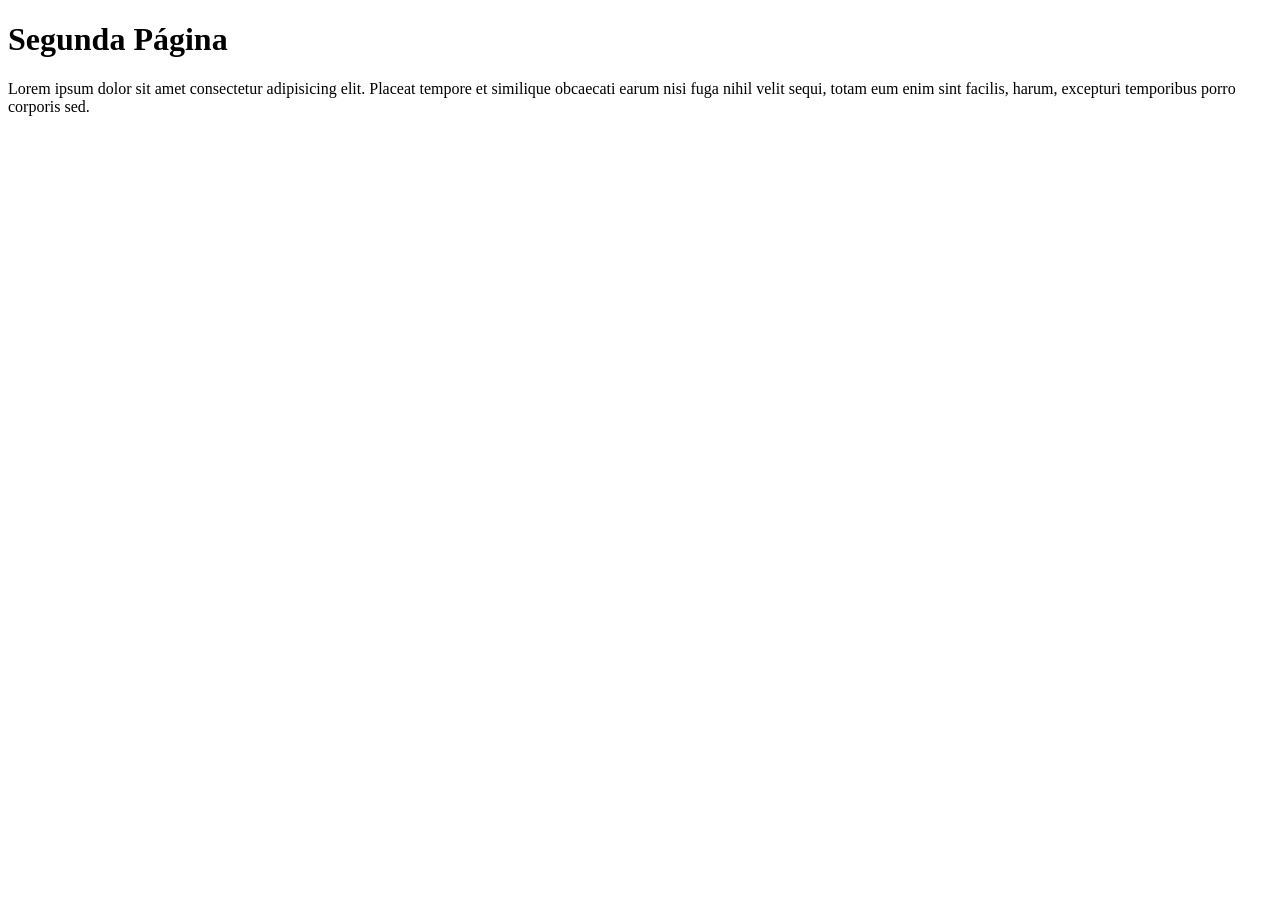
<file: segunda-pagina.html>
<!DOCTYPE html>
<html lang="pt">
<head>
    <meta charset="UTF-8">
    <meta name="viewport" content="width=device-width, initial-scale=1.0">
    <link rel="stylesheet" href="segunda-pagina.css">
    <title>Document</title>
</head>
<body>
    <h1> Segunda Página </h1>
    <p> Lorem ipsum dolor sit amet consectetur adipisicing elit. Placeat tempore et similique obcaecati earum nisi fuga nihil velit sequi, totam eum enim sint facilis, harum, excepturi temporibus porro corporis sed.

    </p>
    
</body>
</html>
</file>
<file: segunda-pagina.css>
{
    margin: 0;
    padding: 0;
    box-sizing: border-box;
}

.segunda-pagina {
    background-color: #f0f0f0;
    padding: 20px;
    font-family: Arial, sans-serif;
}

.segunda-pagina h1 {
    color: #333;
    text-align: center;
}

.segunda-pagina p {
    color: #666;
    line-height: 1.5;
    margin-bottom: 20px;
}
</file>
